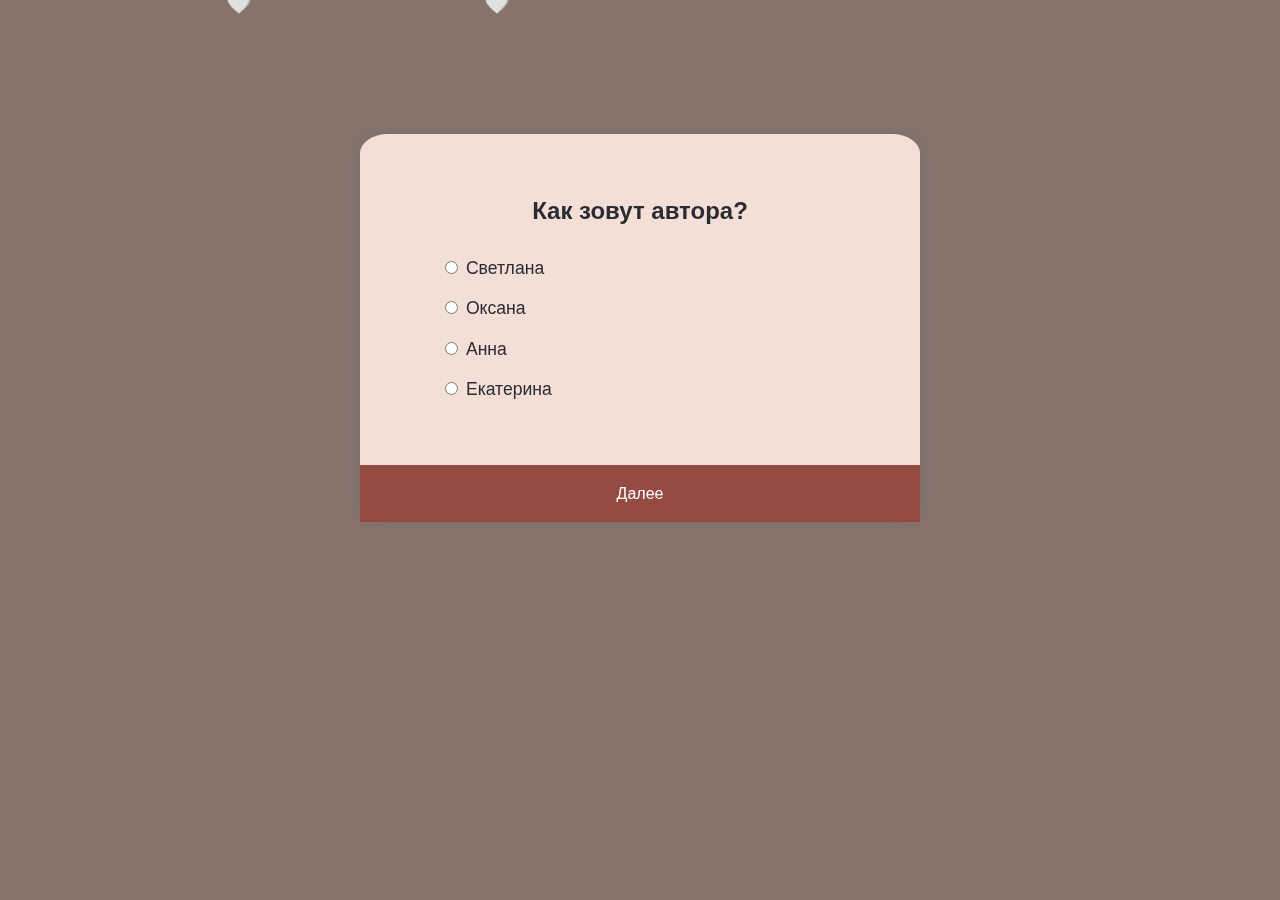
<file: QuizAboutMe/index.html>
<!DOCTYPE html>
<html lang="ru">
<head>
    <meta charset="UTF-8">
    <link rel="stylesheet" href="style.css" type="text/css">
    <script src="script.js" defer></script>
    <title>Quiz About Me</title>
    <link rel="shortcut icon" href="./img/quiz.ico">
</head>
<body>
    <div class="quiz-container" id="quiz">
        <div class="quiz-header">
            <h2 id="question">Вопрос</h2>
            <ul>
                <li><input type="radio" id="a" name="answer" class="answer">
                    <label for="a" id="ans_a">1</label></li>
                <li><input type="radio" id="b" name="answer" class="answer">
                    <label for="b" id="ans_b">2</label></li>
                <li><input type="radio" id="c" name="answer" class="answer">
                    <label for="c" id="ans_c">3</label></li>
                <li><input type="radio" id="d" name="answer" class="answer">
                    <label for="d" id="ans_d">4</label></li>
            </ul>
        </div>
        <button id="Submit" onclick="but()">Далее</button>
    </div>
</body>
</html>
</file>
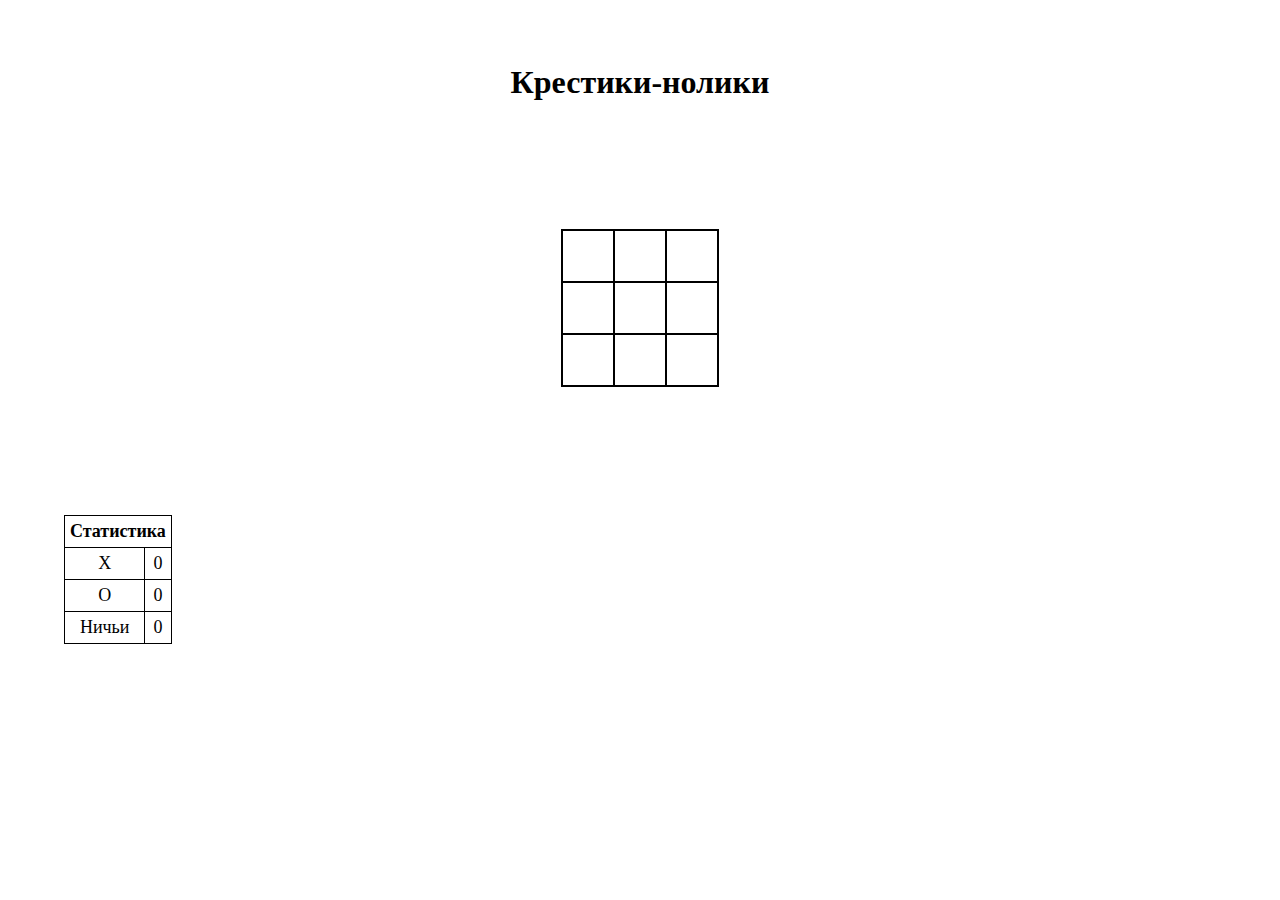
<file: Tic-Tac-Toe/index.html>
<!DOCTYPE html>
<html lang="ru">
<head>
    <meta charset="UTF-8">
    <meta name="viewport" content="width=device-width, initial-scale=1.0">
    <link rel="stylesheet" href="./css/style.css" >
    <title>"Крестики-нолики" – играть онлайн</title>
    <link rel="shortcut icon" href="./img/tictactoe.ico">
</head>
<body>
    <div class="content">
        <h1>Крестики-нолики</h1>
        <div class="content_area">
            <div id="area"></div>
        </div>

        <div class="stat">
            <table>
                <th colspan="2">Статистика</th>
                <tr>
                    <td>X</td>
                    <td><span id="sX">0</span></td>
                </tr>
                <tr>
                    <td>O</td>
                    <td><span id="sO">0</span></td>
                </tr>
                <tr>
                    <td>Ничьи</td>
                    <td><span id="sD">0</span></td>
                </tr>
            </table>
        </div>
    </div>

    <script src="./js/main.js"></script>
</body>
</html>
</file>
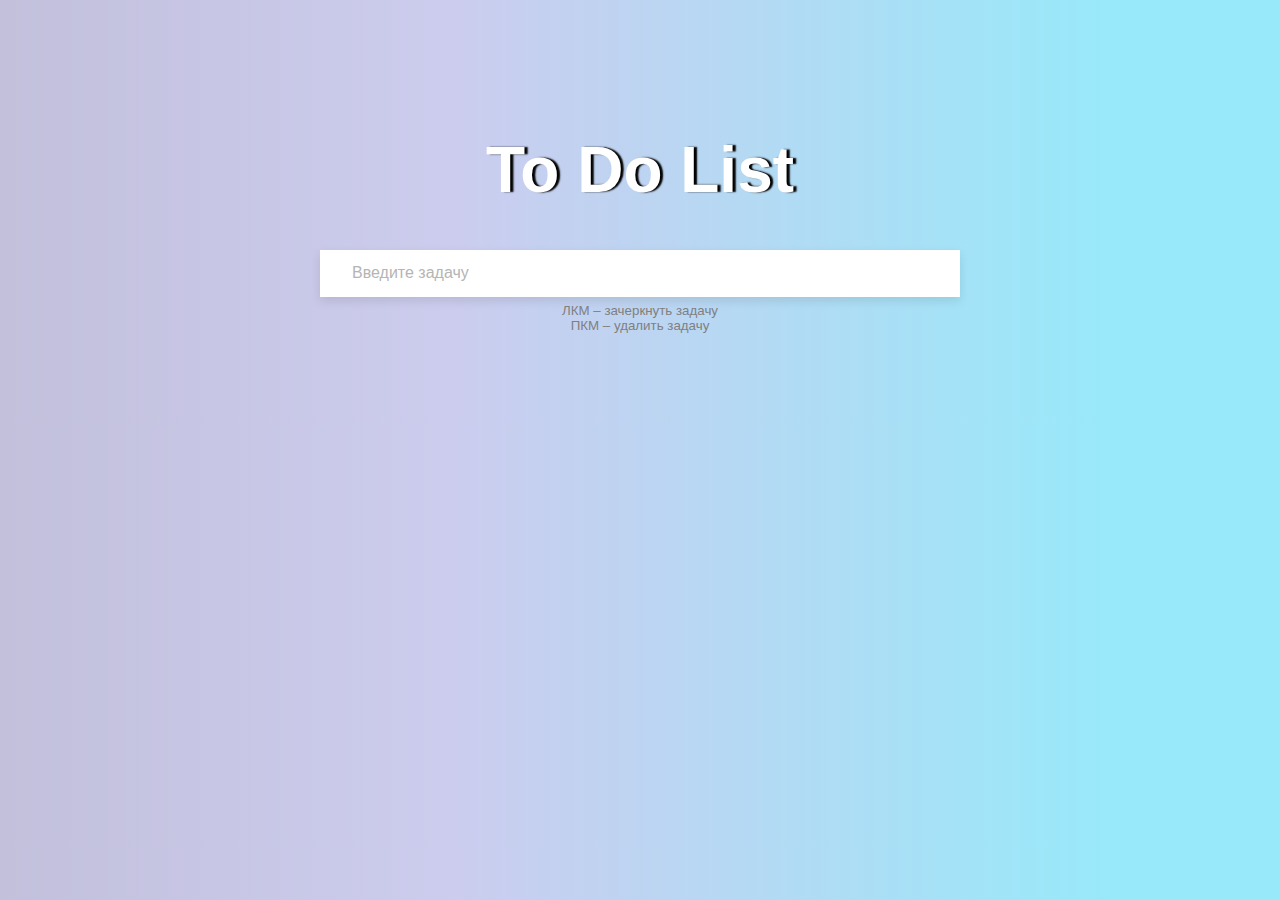
<file: ToDoList/index.html>
<!DOCTYPE html>
<html lang="ru">
<head>
    <meta charset="UTF-8">
    <link rel="stylesheet" href="style.css" type="text/css">
    <script src="script.js" defer></script>
    <title>To Do List</title>
    <link rel="shortcut icon" href="./img/todolist.ico">
</head>
<body>
    <h1>To Do List</h1>
    <form id="form"><input type="text" id="input" class="input" placeholder="Введите задачу" autocomplete="off"/>
    <ul class="todos" id="todos"></ul>
    </form>
    <small>ЛКМ – зачеркнуть задачу <br>ПКМ – удалить задачу</small>
    <div id="container"></div>
</body>
</html>
</file>
<file: QuizAboutMe/style.css>
@import url('https://fonts.googleapis.com/css2?family=Raleway:wght@200&display=swap');

*{
    box-sizing: border-box;
}

body{
    font-family: 'Montserrat', sans-serif;
    background-color: #86746B;
    display: flex;
    align-items: center;
    justify-content: center;
}

h2 {
    padding: 0.2rem;
    text-align: center;
}

.quiz-container{
    background-color: #F4DFD6;
    width: 35rem;
    border-radius: 5%;
    box-shadow: 0 0 10px 2px rgba(100,100,100,0.3);
    color: #2B2B33;
    margin-top: 10%;
    max-width: 100%;
}

.quiz-header{
    padding: 2.5rem;
}

ul{
    list-style-type: none;

}

ul li{
    padding: 0.6rem 0;
    font-size: 1.1rem;
}

ul li label{
    cursor: pointer;
}

.heart {
    position: fixed;
    top: -1vh;
    font-size: 1.3rem;
    transform: translateY(0);
    animation: fall 3s linear forwards;
    z-index: -1;
}

@keyframes fall {
    to {
        transform: translateY(105vh);
    }
}

.correct{
    animation: rightAnswer 0.2s ease-out;
    animation-direction: alternate;
    animation-iteration-count: 2;
}
.incorrect{
    animation: wrongAnswer 0.2s ease-out;
    animation-direction: alternate;
    animation-iteration-count: 2;
}

@keyframes rightAnswer {
    0%{
        box-shadow: 0 0 10px 10px rgba(30, 250, 78, 0.1);
    }
    50%{
        box-shadow: 0 0 10px 10px rgba(30, 250, 78, 0.4);
    }
    100%{
        box-shadow: 0 0 10px 10px rgba(30, 250, 78, 0.9);
    }
}
@keyframes wrongAnswer {
    0%{
        box-shadow: 0 0 10px 10px rgba(217, 17, 31, 0.1);
    }
    50%{
        box-shadow: 0 0 10px 10px rgba(217, 17, 31, 0.4);
    }
    100%{
        box-shadow: 0 0 10px 10px rgba(217, 17, 31, 0.9);
    }
}

button{
    background-color: #954B44;
    padding: 1.2rem;
    color: white;
    border: none;
    display: block;
    width: 100%;
    font-family: 'Montserrat', sans-serif;
    font-size: 1rem;
    cursor: pointer;
}

button:hover{
    background-color: #985d57;
    border: none;
}
button:active{
    border: none;
}
</file>
<file: Tic-Tac-Toe/css/style.css>
*{
    margin: 0;
    padding: 0;
}
.content{
    padding: 5vw 5vw;
    text-align: center;
}
.content_area{
    display: flex;
    margin: 10vw;
    font-family: sans-serif;
}
#area{
    width: 156px;
    border: 1px solid black;
    margin: 0 auto;
    font-size: 0;
}
.cell{
    width: 50px;
    height: 50px;
    line-height: 50px;
    text-align: center;
    display: inline-block;
    font-size: 26px;
    border: 1px solid black;
    cursor: pointer;
    vertical-align: middle;
    transition: background .1s;
}
.cell:hover{
    background-color: #f1f1f1 ;
}

.currentPlayer {
    width: 140px;
    font-size: 18px;
    display: flex;
    align-items: center;
}

.stat {
    display: flex;
    align-items: center;
    font-size: 18px;
}

.stat table {
    border-collapse: collapse;
}

.stat table, .stat th, .stat td {
    border: 1px solid #000;
    padding: 5px;
    text-align: center;
}
</file>
<file: ToDoList/style.css>
*{
    box-sizing: border-box;
}

body{
    background: rgb(194,192,219);
    background: linear-gradient(90deg, rgba(194,192,219,1) 0%, rgba(204,204,238,1) 35%, rgba(152,233,250,1) 87%);
    font-family: sans-serif;
    margin: 0;
    display: flex;
    justify-content: center;
    align-items: center;
    flex-direction: column;
    padding: 10vh 0;
}

#container{
    position: fixed;
    bottom: 5%;
    right: 5%;
}

.toast{
    background-color: white;
    padding: 1rem 2rem;
    border-radius: 5px;
    margin: 0.2rem;
}

h1{
    text-align: center;
    font-size: 4rem;
    color: white;
    text-shadow: 0.2rem 0 0.1rem black;
}

form{
    max-width: 100%;
    width: 50%;
    box-shadow: 0 4px 10px rgba(0,0,0, 0.1);
}

.input{
    font-size: 1rem;
    padding: 0.9rem 2rem;
    display: block;
    width: 100%;
    border: none;
}

input::placeholder{
    color: #b5b5b5;
}

.todos{
    background-color: white;
    margin: 0;
    padding: 0;
    list-style-type: none;
}

ul li{
    padding: 0.9rem 2rem;
    font-size: 0.9rem;
    border-top: 1px solid #e5e5e5;
    cursor: pointer;
}

ul li.completed{
    text-decoration: line-through;
    color: #e5e5e5;
}

small{
    color: grey;
    padding-top: 0.4rem;
    text-align: center;
}
</file>
